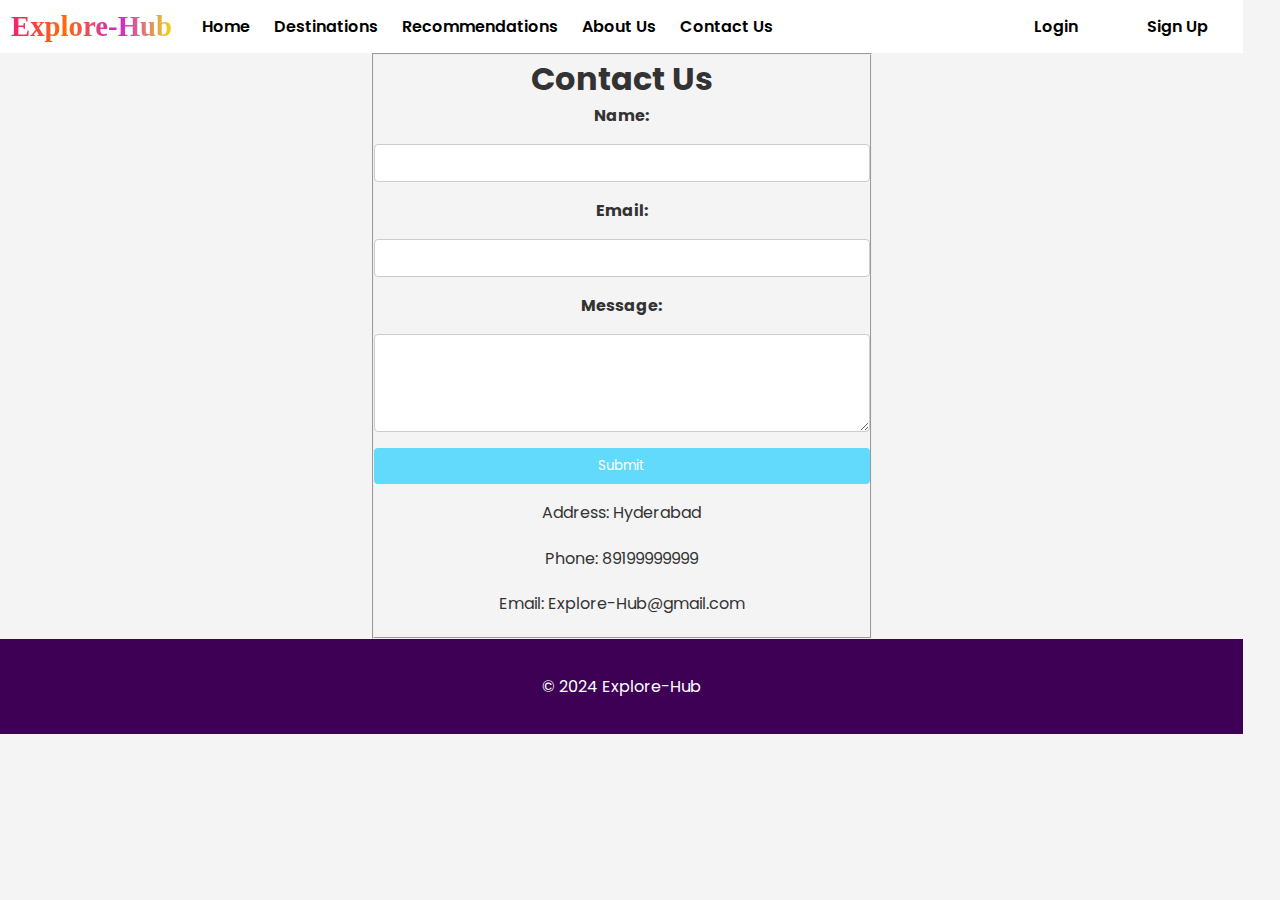
<file: contactus.html>
<!DOCTYPE html>
<html lang="en">
<head>
    <meta charset="UTF-8">
    <meta name="viewport" content="width=device-width, initial-scale=1.0">
    <title>Explore-Hub</title>
    <link rel="stylesheet" href="travel.css">
    <link rel="preconnect" href="https://fonts.googleapis.com">
    <link rel="preconnect" href="https://fonts.gstatic.com" crossorigin>
    <link href="https://fonts.googleapis.com/css2?family=Poppins:wght@400;600;700&display=swap" rel="stylesheet">
    <link rel="stylesheet" href="https://cdnjs.cloudflare.com/ajax/libs/font-awesome/4.7.0/css/font-awesome.min.css">
    <link rel="stylesheet" href="https://cdnjs.cloudflare.com/ajax/libs/font-awesome/6.6.0/css/all.min.css" integrity="sha512-Kc323vGBEqzTmouAECnVceyQqyqdsSiqLQISBL29aUW4U/M7pSPA/gEUZQqv1cwx4OnYxTxve5UMg5GT6L4JJg==" crossorigin="anonymous" referrerpolicy="no-referrer" />
    <link href="https://fonts.googleapis.com/css2?family=Playwrite+CU:wght@100..400&family=Roboto:ital,wght@0,100;0,300;0,400;0,500;0,700;0,900;1,100;1,300;1,400;1,500;1,700;1,900&display=swap" rel="stylesheet">
    <link rel="stylesheet" href="https://fonts.googleapis.com/css?family=Tangerine">
    <style>
        .contact-us form {
    display: flex;
    flex-direction: column;
    gap: 1rem;
}

.contact-us label {
    font-weight: bold;
}

.contact-us input, .contact-us textarea {
    /* width: 100px; */
    padding: 0.5rem;
    border: 1px solid #ccc;
    border-radius: 4px;
}

.contact-us button {
    background: #61dafb;
    color: #fff;
    border: none;
    padding: 0.5rem;
    border-radius: 4px;
    cursor: pointer;
}

.contact-us button:hover {
    background: #21a1f1;
}

.contact-details {
    margin-top: 1rem;
}
fieldset{
    width: 500px;
    text-align: center;
    margin: auto;
}
.form{
    display: block;
    text-align: center;
    margin: auto;
    padding: auto;
}

    </style>

</head>
<body>
    <header>
        <div class="logo">
            <h1>Explore-Hub </h1>
        </div>
        <nav>
            <div class="navbar">
            <ul >
                <li><a href="index.html">Home</a></li>
                <li><a href="destination.html">Destinations</a></li>
                <li><a href="recommendation.html">Recommendations</a></li>
                <li><a href="aboutus.html">About Us</a></li>
                <li><a href="contactus.html">Contact Us</a></li>
            </ul>
        </div>
        
         <div class="auth">
            <ul>
                <li><a href="#">Login</a></li>
                <li><a href="#">Sign Up</a></li>
            </ul>
         </div>
      </nav>
</header>


<div class="form">
    <fieldset>
    <section class="contact-us">
        <h1>Contact Us</h1>
        <form>
            <label for="name">Name:</label>
            <input type="text" id="name" name="name" required>
            
            <label for="email">Email:</label>
            <input type="email" id="email" name="email" required>
            
            <label for="message">Message:</label>
            <textarea id="message" name="message" rows="4" required></textarea>
            
            <button type="submit">Submit</button>
        </form>
        <div class="contact-details">
            <p>Address: Hyderabad</p>
            <p>Phone: 89199999999</p>
            <p>Email: Explore-Hub@gmail.com</p>
        </div>
    </section>
</fieldset>
</div>
<footer>
    <p>&copy; 2024 Explore-Hub</p>
</footer>
</body>
</html>
</file>
<file: travel.css>
* {
    margin: 0;
    padding: 0;
    box-sizing: border-box;
    font-family: 'Poppins', sans-serif;
    /* font-weight: 600; */
    scrollbar-width: none;

}

html{
    width:fit-content
}

body {

    font-family: sans-serif;
    margin: 0;
    padding: 0;
    background-color: #f4f4f4;
    color: #333;
    min-height:fit-content
}



/* header section */

header {
    background-color: #ffffff;
    color: rgb(0, 0, 0);
    padding: 10px;
    text-align: center;
    display: flex;

}

.header {
    max-width: 1200px;
    /* margin: auto; */
    padding: 0;
    display: flex;
    height: 70px;
    margin-left: 10px;
    display: flex;
    padding-top: auto;
    justify-content: space-between;
}

header h1 {
    text-align: center;
    font-size: larger;
    margin:auto;
    font-family: cursive;
    margin-right: 20px;
    /* background: linear-gradient(45deg, #FF416C,#FF4B2B);      */
    /* background: -webkit-linear-gradient(45deg, #7F00FF, #E100FF); */
    background: linear-gradient(to right, #f32170, #ff6b08,#cf23cf, #edd712);
    -webkit-background-clip: text;
    -webkit-text-fill-color: transparent;
    transition: transform 0.3s ease;
}
header h1:hover{

    transform: scale(1.05);
}




.logo {
    font-size: 24px;
    font-weight: bold;
    margin-top: auto;
    margin-bottom: auto;
    margin-left: 1px;
}

nav{
    margin: auto 0;
    display: flex;
    justify-content: space-between;
}

.navbar ul {
    list-style: none;
    margin: auto;
    padding: 0;
}

nav li {
    display: inline-block;
    margin: 0 10px;
}

nav a {
    color: #000000;
    text-decoration: none;
    transition: color 0.3s ease;
    /* font-weight: bold; */
    font-weight: 600;

}

nav a:hover {
    color: #ff9933;
}

.auth{
    /* margin: auto; */
    justify-content: right;
    align-items: end;
    text-align: right;
    display: block;
    width: 450px;
    /* padding: 10px; */
    /* background-color: #ff9933; */

}
.auth ul{
    display: flex;
    text-decoration: none;
    justify-content: right;
    margin-top: auto;
}

.auth li{
    width: 110px;
    text-decoration: none;
    list-style: none;
    padding-top: auto;
    

}

.auth a {
    color: rgb(0, 0, 0);
    margin-right: 15px;
    text-decoration: none;

}
.auth a:hover {
    color: #ff9933;
}
/* header section */



.hero {
    background-image: url("https://getupandgo.in/wp-content/uploads/2017/02/SoloTraverl.jpg");
    background-size: cover;
    background-position: center;
    color: #fffcfc;
    padding: 150px 0;
    text-align: center;
}

.hero h2 {
    font-size: 48px;
    font-weight: bold;
}

p {
    text-align: center;
    line-height: 1.6;
    margin-bottom: 20px;
}
.hero button {
    background-color: #ff6600;
    color: #ffffff;
    padding: 15px 30px;
    border: none;
    border-radius: 35px;
    cursor: pointer;
    transition: background-color 0.3s ease;
}

.hero button:hover {
    background-color: #ff9933;
}

/* Deals Styles */
.deals {
    padding: 30px 0;
   

}
h2{
    font-size: larger;
    margin-bottom: 10px;

}
h6{
    font-family: 'Tangerine', serif;
font-size: 50px;
color: #64a6bd; /* Accent color */


}

h2,h6 {
    text-align: center;
    margin-top:auto;
    /* font-family: "Playwrite CU", cursive; */

}

.deals-grid {
    display: grid;
    grid-template-columns: repeat(3, 1fr);
    grid-gap: 20px;
}

.deal {
    background-color: white;
    border-radius: 10px;
    padding: 20px;
    box-shadow: 0 2px 4px rgba(0, 0, 0, 0.1);
    flex: 1; /* Ensures cards are of equal width */
    transition: transform 0.3s ease;
}
.deal:hover{
    transform: translateY(-5px);

}

.deal img {
    width: 100%;
    height: 200px;
    object-fit: cover;
    border-radius: 10px 10px 0 0;
}


.deal p{
    text-align: left;
}  
.deal ul{
    padding: 0;

}
.deal li {
    display: inline-block;
    /* margin: 0 10px; */
    margin-right: 10px;
    margin-top: auto;
    justify-content: space-between;
    padding-top: 15px;
    padding-bottom: 15px;
}

.alldeals{
        background-color: #ff6600;
        color: #ffffff;
        padding: 15px 30px;
        border: none;
        border-radius: 35px;
        cursor: pointer;
        text-align: center;
        margin: auto;
        display: block;

}
.Explore{
    background-color: #ff5900;
    color: white;
    cursor: pointer;
    padding: 10px 20px;
    border: none;
    border-radius: 17px;
    margin-left: 130px ;
    margin-top: 10px;
    justify-content: right;
    /* transition: ease-in-out; */
}

.Explore:hover{
    transition: transform 0.3s ease;
    background-color: #e69158;
    
}



/* Locations Styles */
.locations {
    padding: 0px;
    display: block;
}

.locations-grid {
    display: grid;
    grid-template-columns: repeat(4, 1fr);
    grid-gap: 20px;
}

.location {
    background-color: white;
    border-radius: 10px;
    padding: 20px;
    box-shadow: 0 2px 4px rgba(0, 0, 0, 0.1);
    position: relative;
    transition: transform 0.3s ease;
}

.location:hover {
    transform: translateY(-5px);
}

.location img {
    width: 100%;
    height: 200px;
    object-fit: cover;
    border-radius: 10px 10px 0 0;
}

.viewall {
    color: #ff7e67;
    text-decoration:underline dotted;
    
    font-weight: 600;
    /* border-bottom: 2px solid #ff7e67; */
    padding-bottom: 2px;
    margin-top: 10px;
    transition: color 0.3s;
    text-align: center;
    display: block;
    
}

.viewall:hover {
    color: #ff5733; /* Darker shade on hover */
    border-color: #ff5733;
}

.view-all {
    display: inline-block;
    text-align: center;

    font-size: 1rem;
    color: #ff7e67;
    font-weight: 600;
    text-decoration: none;
    border-bottom: 2px solid #ff7e67;
    padding-bottom: 5px;
    margin: 0 auto; /* Center the element */
    transition: color 0.3s, border-color 0.3s;
}


.view-all:hover {
    color: #ff5733; /* Darker shade on hover */
    border-color: #ff5733;
}




/* About Us Section */
.about-us {
    background-color: #f0f3f5; /* Light grey background */
    padding: 60px 20px;
}

.about-us-container {
    display: flex;
    align-items: center;
    max-width: 1200px;
    margin: 0 auto;
    justify-content: space-between;
}

.about-us-content {
    max-width: 50%;
}

.about-us-content h6 {
    color: #64a6bd; /* Accent color */
    font-size: 50px;
    margin-bottom: 10px;
}

.about-us-content h2 {
    font-size: 2.5rem;
    color: #333;
    margin-bottom: 20px;
}

.about-us-description p {
    font-size: 1rem;
    color: #555;
    margin-bottom: 40px;
    line-height: 1.6;
}

.why-choose-us h4 {
    font-size: 1.5rem;
    color: #333;
    margin-bottom: 20px;
}

.why-choose-us ul {
    list-style: none;
    margin-bottom: 30px;
}

.why-choose-us li {
    font-size: 1rem;
    color: #555;
    margin-bottom: 10px;
    display: flex;
    align-items: center;
}

.why-choose-us li .icon {
    font-size: 1.5rem;
    margin-right: 10px;
    color: #64a6bd;
}

.more-about-us {
    color: #ff7e67;
    text-decoration: none;
    font-weight: 600;
    border-bottom: 2px solid #ff7e67;
    padding-bottom: 2px;
    transition: color 0.3s;
}

.more-about-us:hover {
    color: #ff5733; /* Darker shade on hover */
    border-color: #ff5733;
}

/* About Us Images */
.about-us-images {
    display: flex;
    position: relative;
    max-width: 45%;
}

.image-card {
    position: relative;
    background: white;
    box-shadow: 0 4px 8px rgba(0, 0, 0, 0.1);
    border-radius: 10px;
    overflow: hidden;
    margin-left: -40px;
}

.image-card img {
    display: block;
    width: 100%;
    height: auto;
}

.image-card:first-child {
    margin-left: 0;
}

.image-card .caption {
    position: absolute;
    bottom: 10px;
    left: 10px;
    background: rgba(255, 255, 255, 0.7);
    padding: 5px 10px;
    border-radius: 5px;
    font-size: 0.9rem;
    color: #333;
}



/* Locations Styles */
.locations {
    padding: 20px 0;
    display: block;
}

.locations-grid {
    display: grid;
    grid-template-columns: repeat(3, 1fr);
    grid-gap: 20px;
}

.location {
    background-color: white;
    border-radius: 10px;
    padding: 20px;
    box-shadow: 0 2px 4px rgba(0, 0, 0, 0.1);
    position: relative;
}

.location img {
    width: 100%;
    height: 200px;
    object-fit: cover;
    border-radius: 10px 10px 0 0;
}

.location-info {
    /* position: absolute; */
    bottom: 20px;
    left: 20px;
    background-color: rgba(255, 255, 255, 0.8);
    padding: 10px;
    border-radius: 5px;
    color: #333;
}


/* Footer Styles */
/* footer {
    background-color: #333;
    color: white;
    padding: 50px 0;
    text-align: center;
}

.footer-grid {
    display: grid;
    grid-template-columns: repeat(4, 1fr);
    grid-gap: 20px;
    margin: 20px 0;
}

.footer-item {
    text-align: left;
}

.footer-item ul {
    list-style: none;
    margin: 0;
    padding: 0;
}

.footer-item li {
    margin-bottom: 10px;
}

.social-media {
    display: flex;
    justify-content: center;
    align-items: center;
    margin: 20px 0;
}

.social-media a {
    margin: 0 10px;
}

.social-media img {
    width: 30px;
    height: 30px;
}


i{
    height: fit-content;
    font-size: 150px;
} */
/* Responsive Styles */
@media screen and (max-width: 768px) {
    .deals-grid {
        grid-template-columns: repeat(2, 1fr);
    }

    .locations-grid {
        grid-template-columns: repeat(2, 1fr);
    }

    .why-choose-us-grid {
        grid-template-columns: 1fr;
    }

    .discount-grid {
        grid-template-columns: 1fr;
    }

    .footer-grid {
        grid-template-columns: 1fr;
    }
}



.middle{
    padding: 10px 60px;
}

footer {
    background-color: #3e0055;
    color: white;
    padding: 30px 0;
    font-family: Arial, sans-serif;
}

footer h2 {
    font-family: cursive;
}

footer select {
    padding: 5px;
    background-color: #4a005e;
    color: white;
    border: none;
    cursor: pointer;
}

footer ul {
    list-style: none;
    padding: 0;
}

footer ul li {
    margin: 5px 0;
}

footer ul li a {
    color: white;
    text-decoration: none;
}

footer ul li a:hover {
    text-decoration: underline;
}

footer a img {
    width: 40px;
    margin-right: 10px;
}

footer p {
    margin: 5px 0;
}

footer a {
    color: white;
    text-decoration: none;
}

footer a:hover {
    text-decoration: underline;
}

footer .business-info {
    margin-top: 20px;
}

footer .social-icons {
    margin-top: 20px;
}

footer .footer-bottom {
    text-align: center;
    margin-top: 30px;
    font-size: 14px;
}

.icons li{
    display: inline-block;
        height: 30px;
        margin-top: 0cm;
        margin: 30px;
}

.icons ul {
    list-style: none;
    margin: auto;
    padding: 0;
}
.icons a{
    font-size: 40px;
}
</file>
